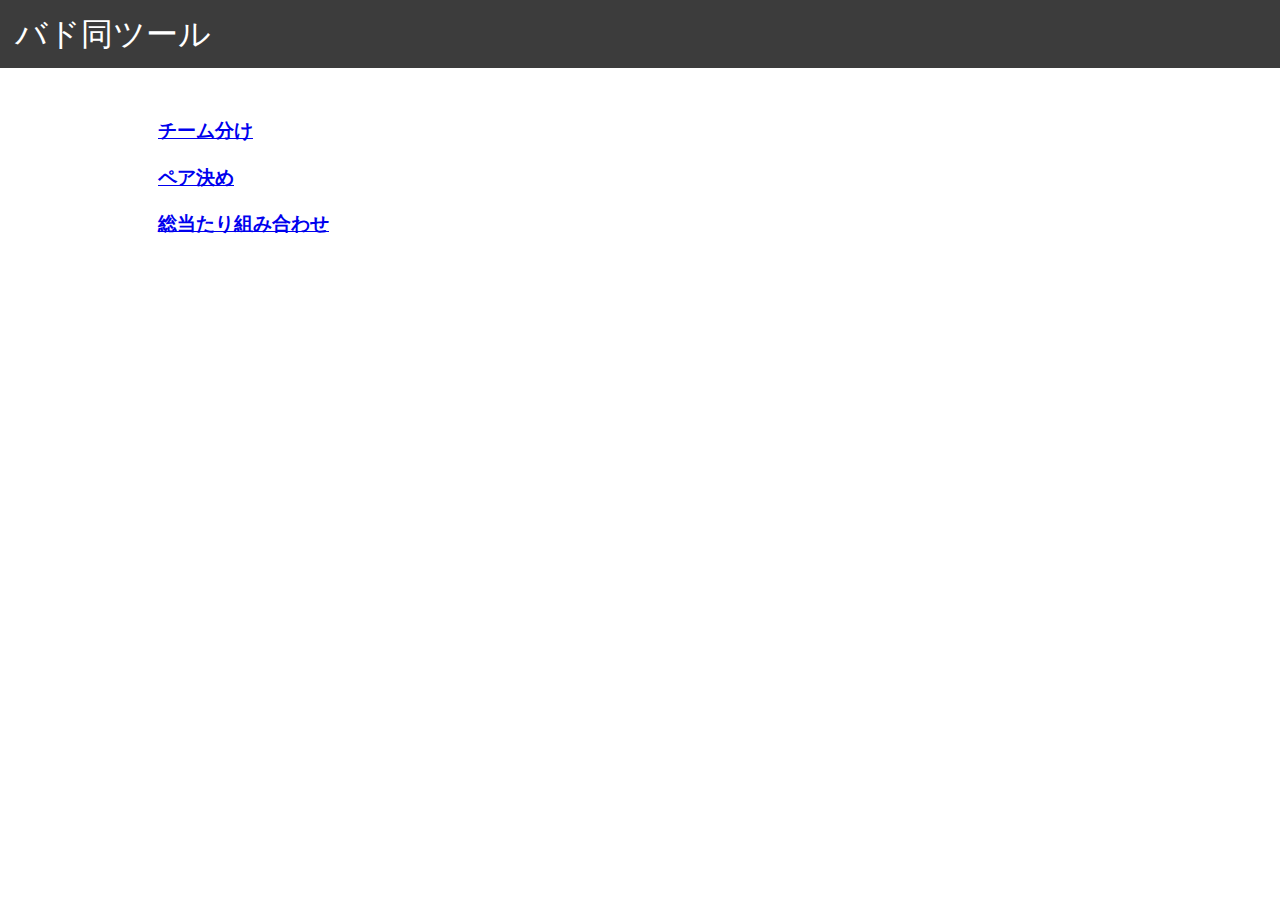
<file: index.html>
<!DOCTYPE html>
<html>

<head>
    <meta charset="UTF-8">
    <meta name="viewport" content="width=device-width, initial-scale=1">
    <meta name="description" content="バド同ツール">
    <link rel="stylesheet" href="css/style.css">
    <title>バド同ツール</title>
</head>

<body>
    <div class="title">
        <div class="divlink">
            <h1>バド同ツール</h1>
            <a class="link" href=index.html></a>
        </div>
    </div>
    <div class="content">
        <h3><a href=grouping/index.html>チーム分け</a></h3>
        <h3><a href=pairing/index.html>ペア決め</a></h3>
        <h3><a href=round-robin/index.html>総当たり組み合わせ</a></h3>
    </div>
    
</body>

</html>
</file>
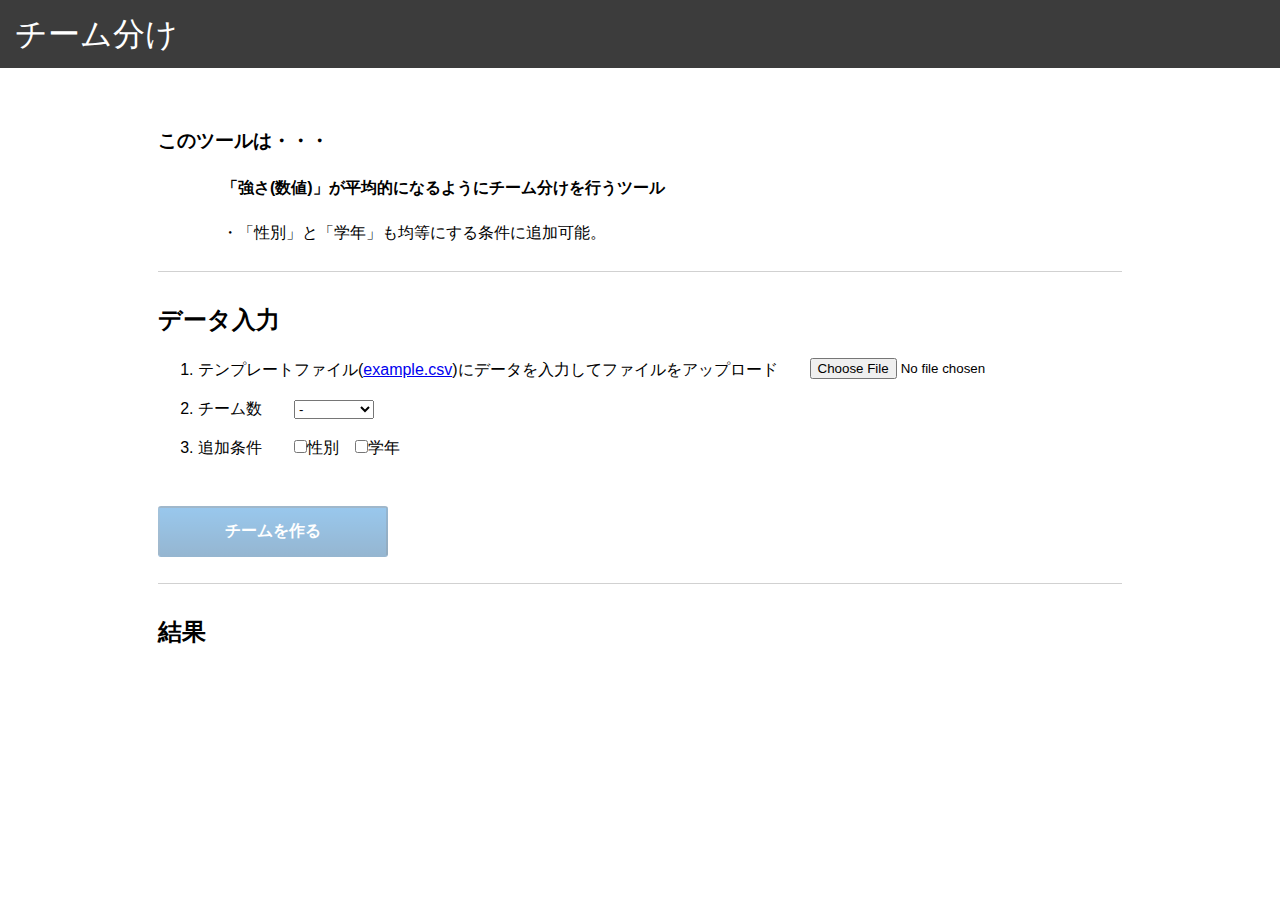
<file: grouping/index.html>
<!DOCTYPE html>
<html>

<head>
    <meta charset="UTF-8">
    <meta name="viewport" content="width=device-width, initial-scale=1">
    <meta name="description" content="データと条件を入力すると自動的にチーム分けを行うツール">
    <link rel="stylesheet" href="../css/style.css">
    <title>チーム分け</title>
</head>

<body>
    <div class="title">
        <div class="divlink">
            <h1>チーム分け</h1>
            <a class="link" href=index.html></a>
        </div>
    </div>
    <div class="content">

        <div class="block">
            <h3>このツールは・・・</h3>
            <div class="indent">
                <h4>「強さ(数値)」が平均的になるようにチーム分けを行うツール</h4>
                <p>・「性別」と「学年」も均等にする条件に追加可能。</p>
            </div>
        </div>

        <div class="block">
            <h2>データ入力</h2>
            <ol>
                <li>
                    <div class="container2">
                        <div>テンプレートファイル(<a href="example.csv">example.csv</a>)にデータを入力してファイルをアップロード</div>
                        <input type="file" id="csvfile" class="item2">
                    </div>
                </li>

                <li>
                    <div class="container2">
                        <div>チーム数</div>
                        <div class="item2">
                            <select name="num" id="teamnum">
                                <option value="">-</option>
                                <script>
                                    for(var i = 2; i <= 10; i++) {
                                        document.write('<option value="' + i + '">' + i + '</option>');
                                    }
                                </script>
                            </select>
                        </div>
                    </div>
                </li>

                <li>
                    <div class="container2">
                        <div>追加条件</div>
                        <div class="item2 container3">
                            <div><input type="checkbox" id="gen">性別</div>
                            <div class="item3"><input type="checkbox" id="gre">学年</div>
                        </div>
                    </div>
                </li>
            </ol>
            <p><button type="button" onclick="execute()" id="button">チームを作る</button></p>
        </div>

        <div class="block2">
            <h2>結果</h2>
            <div class="container" id="output"></div>
        </div>

    </div>
    <script type="text/javascript" src="inputcsv.js"></script>
    <script type="text/javascript" src="teamdiv2.js"></script>
</body>

</html>
</file>
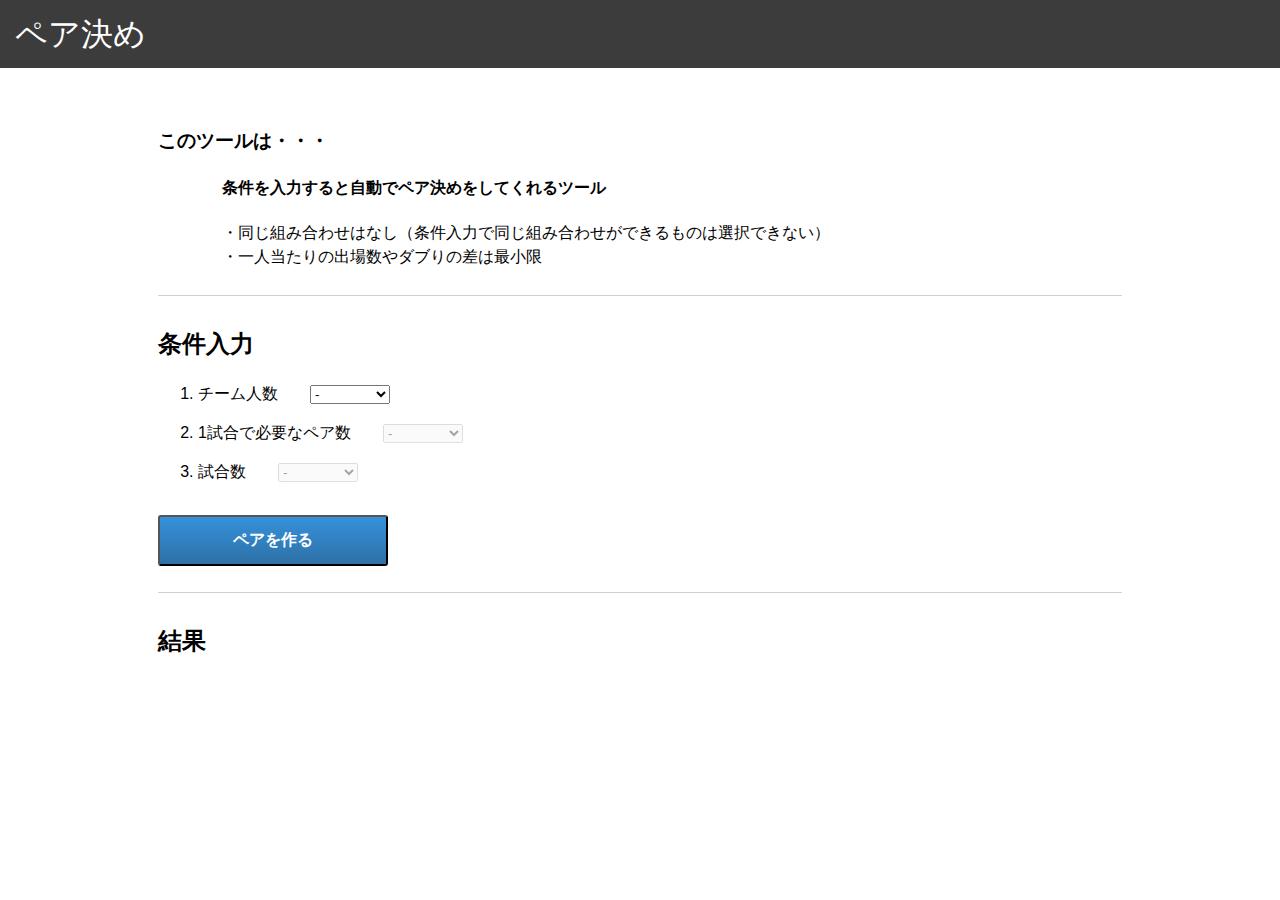
<file: pairing/index.html>
<!DOCTYPE html>
<html>

<head>
    <meta charset="UTF-8">
    <meta name="viewport" content="width=device-width, initial-scale=1">
    <meta name="description" content="条件を入力すると自動でペア決めをしてくれるツール">
    <link rel="stylesheet" href="../css/style.css">
    <title>ペア決め</title>
</head>

<body>
    <div class="title">
        <div class="divlink">
            <h1>ペア決め</h1>
            <a class="link" href=index.html></a>
        </div>
    </div>
    <div class="content">

        <div class="block">
            <h3>このツールは・・・</h3>
            <div class="indent">
                <h4>条件を入力すると自動でペア決めをしてくれるツール</h4>
                <p>・同じ組み合わせはなし（条件入力で同じ組み合わせができるものは選択できない）
                <br>・一人当たりの出場数やダブりの差は最小限</p>
            </div>
        </div>

        <div class="block">
            <h2>条件入力</h2>
            <!-- <p><a onclick="window.location.reload(true);" class="reload"><button>入力クリア</button></a> -->
            <ol>
                <li>
                    <div class="container2">
                        <div>チーム人数</div>
                        <div class="item2">
                            <select name="num" id="memberNum">
                                <option disabled selected>-</option>
                                <script>
                                    for(var i = 2; i <= 20; i++) {
                                        document.write('<option value="' + i + '">' + i + '</option>');
                                    }
                                </script>
                            </select>
                        </div>
                    </div>
                </li>

                <li>
                    <div class="container2">
                        <div>1試合で必要なペア数</div>
                        <div class="item2">
                            <select name="num" id="pairNum" disabled>
                                <option disabled selected>-</option>
                            </select>
                        </div>
                    </div>
                </li>

                <li>
                    <div class="container2">
                        <div>試合数</div>
                        <div class="item2">
                            <select name="num" id="matchNum" disabled>
                                <option disabled selected>-</option>
                            </select>
                        </div>
                    </div>
                </li>
            </ol>
            <p><button type="button" onclick="makePair()" id="button">ペアを作る</button></p>
        </div>

        <div class="block2">
            <h2>結果</h2>
            <div class="container" id="output"></div>
        </div>

    </div>
    <script type="text/javascript" src="input.js"></script>
    <script type="text/javascript" src="pair.js"></script>
</body>

</html>
</file>
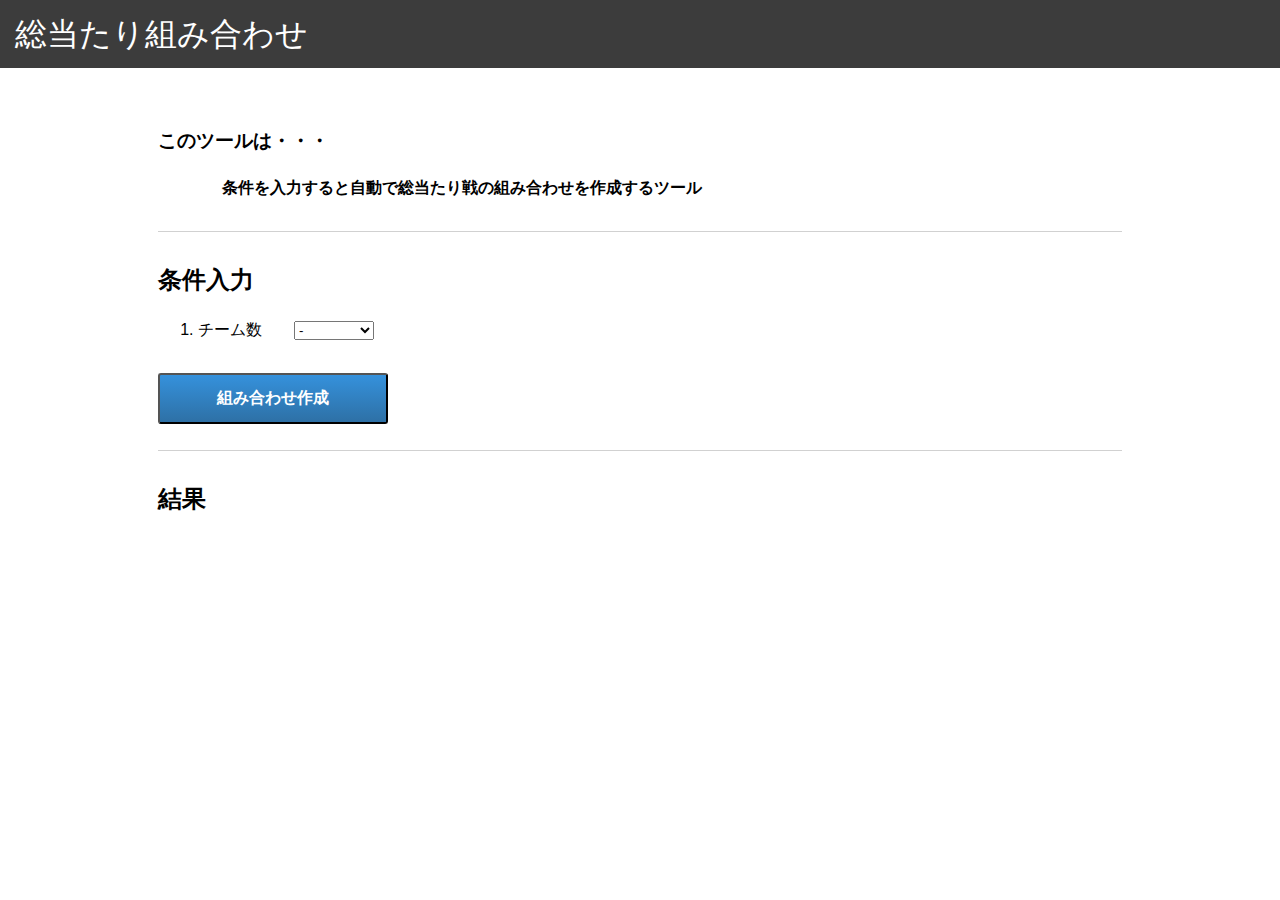
<file: round-robin/index.html>
<!DOCTYPE html>
<html>

<head>
    <meta charset="UTF-8">
    <meta name="viewport" content="width=device-width, initial-scale=1">
    <meta name="description" content="条件を入力すると総当たり戦の組み合わせを作成ツール">
    <link rel="stylesheet" href="../css/style.css">
    <title>総当たり組み合わせ</title>
</head>

<body>
    <div class="title">
        <div class="divlink">
            <h1>総当たり組み合わせ</h1>
            <a class="link" href=index.html></a>
        </div>
    </div>
    <div class="content">

        <div class="block">
            <h3>このツールは・・・</h3>
            <div class="indent">
                <h4>条件を入力すると自動で総当たり戦の組み合わせを作成するツール</h4>
            </div>
        </div>

        <div class="block">
            <h2>条件入力</h2>
            <!-- <p><a onclick="window.location.reload(true);" class="reload"><button>入力クリア</button></a> -->
            <ol>
                <li>
                    <div class="container2">
                        <div>チーム数</div>
                        <div class="item2">
                            <select name="num" id="teamNum">
                                <option disabled selected>-</option>
                                <script>
                                    for(var i = 2; i <= 20; i++) {
                                        document.write('<option value="' + i + '">' + i + '</option>');
                                    }
                                </script>
                            </select>
                        </div>
                    </div>
                </li>
            </ol>
            <p><button type="button" onclick="makeCombination()" id="button">組み合わせ作成</button></p>
        </div>

        <div class="block2">
            <h2>結果</h2>
            <div class="container" id="output"></div>
        </div>

    </div>
    <script type="text/javascript" src="input.js"></script>
    <script type="text/javascript" src="round-robin.js"></script>
</body>

</html>
</file>
<file: css/style.css>
@import url(sanitize.css);

body {
    font-size: 100%;
    font-family: -apple-system, BlinkMacSystemFont, 'Segoe UI', 'Roboto', 'Oxygen','Ubuntu', 'Cantarell', 'Fira Sans', 'Droid Sans', 'Helvetica Neue', sans-serif;
}
.title {
    width: 100%;
    background-color: rgb(60, 60, 60);
}
.divlink {
    position: relative;
    display: inline-block;
    height: 100%;
}
.divlink .link {
    display: block;
    position: absolute;
    top: 0;
    left: 0;
    width: 100%;
    height: 100%;
}
h1 {
    font-weight: 300;
    color: white;
    margin: 10px 15px;
    padding: 0;
}
.content {
    font-size: 16px;
    background-color: #fff;
    width: 80%;
    margin: 0 auto;
    padding: 30px;
}
input {
    cursor: pointer;
}
button {
    width: 230px;
    font-size: 1rem;
    font-weight: bold;
    color: #fff;
    padding: 13px 0;
    border-radius: 3px;
    box-sizing: border-box;
    cursor: pointer;
    background: linear-gradient(rgba(31, 133, 216, 0.9), rgba(23, 97, 156, 0.9));
}
button:hover {
    background: linear-gradient(#1F85D8, #17619C);
}
select{
    width: 5rem;
    box-sizing: border-box;
    cursor: pointer;
}
.block {
    padding-top: 10px;
    padding-bottom: 10px;
    border-bottom: 1px solid #d1d1d1;
}
.block2 {
    padding-top: 10px;
    padding-bottom: 10px;
}
.indent {
    padding-left: 4rem;
}
.container {
    display: flex;
    flex-direction: row;
    flex-wrap: wrap;
}
.item {
    width: 12rem;
    margin: 0rem 1rem 3rem 1rem;
    text-align: center;
    background: #f1f1f1;
    box-shadow: 0 2px 4px rgba(0, 0, 0, 0.22);
}
.item .box-title {
    font-size: 1.2rem;
    background: #5fc2f5;
    padding: 4px;
    text-align: center;
    color: #FFF;
    font-weight: bold;
    letter-spacing: 0.05rem;
}
.item p {
    padding: 15px 20px;
    margin: 0;
}
.container2 {
    display: flex;
    flex-direction: row;
    flex-wrap: wrap;
    padding-bottom: 15px;
}
.container3 {
    display: flex;
    flex-direction: row;
    flex-wrap: wrap;
    padding-bottom: 15px;
}
.item2 {
    padding-left: 2rem;
}
.item3 {
    padding-left: 1rem;
}

@media (max-width: 600px) {
    .content {
        width: 100%;
        padding: 0 15px;
    }
    .indent {
        padding-left: 1.5em;
    }
    .container2 {
        display: flex;
        flex-direction: column;
    }
    .item2 {
        padding-left: 0;
    }
    .item3 {
        padding-left: 1rem;
    }
}
</file>
